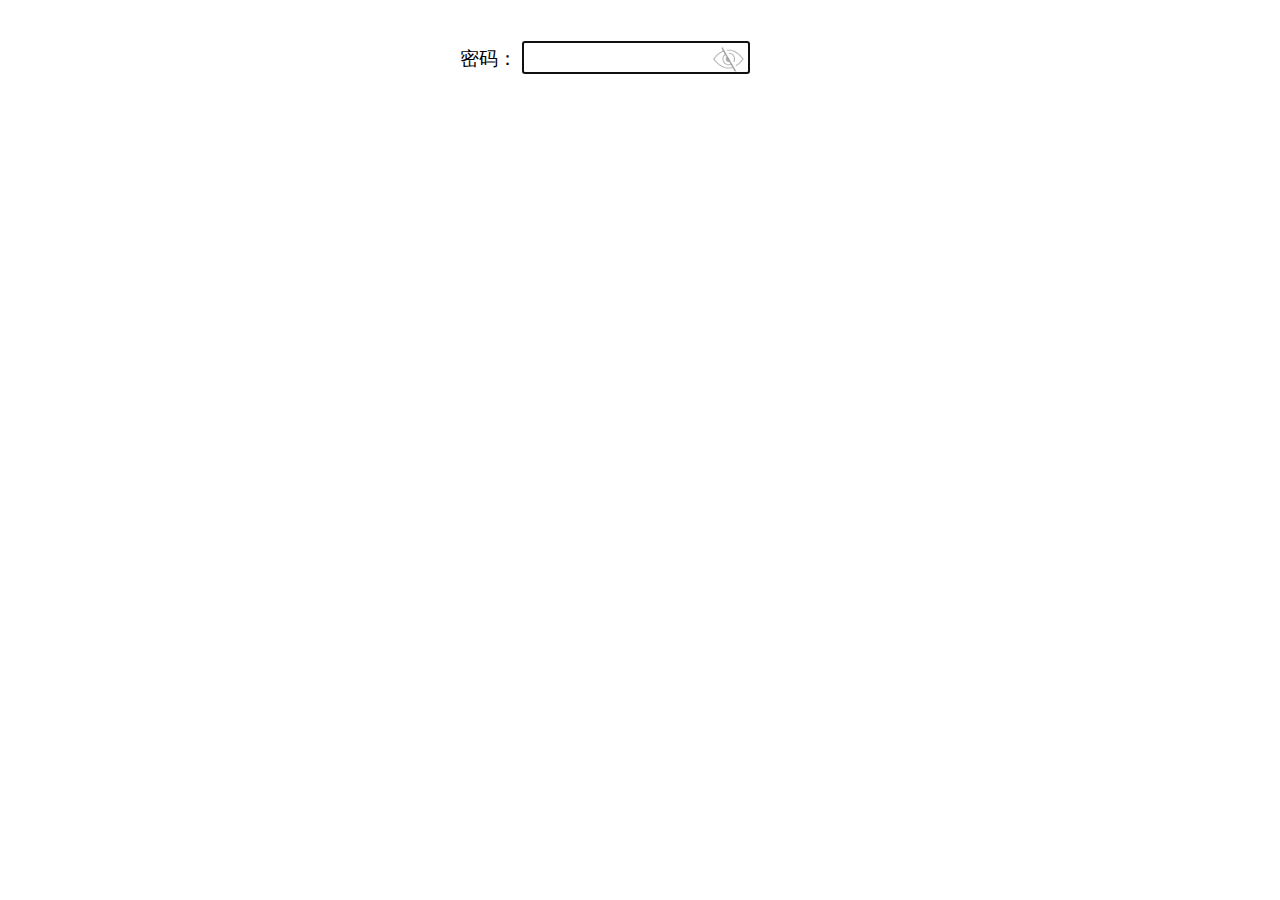
<file: 11-password-visual/index.html>
<!DOCTYPE html>
<html lang="en">
<head>
    <meta charset="UTF-8">
    <meta name="viewport" content="width=device-width, initial-scale=1.0">
    <title>password</title>
    <link rel="stylesheet" href="layout.css">
</head>
<body>
    <div class="main">
        密码：
        <input id="pwd" type="password" autofocus>
        <div id="eye"></div> 
        <input class="pwd-text">
    </div>
</body>
<script src="//apps.bdimg.com/libs/jquery/2.1.4/jquery.min.js"></script>
<script src="main.js"></script>
</html>
</file>
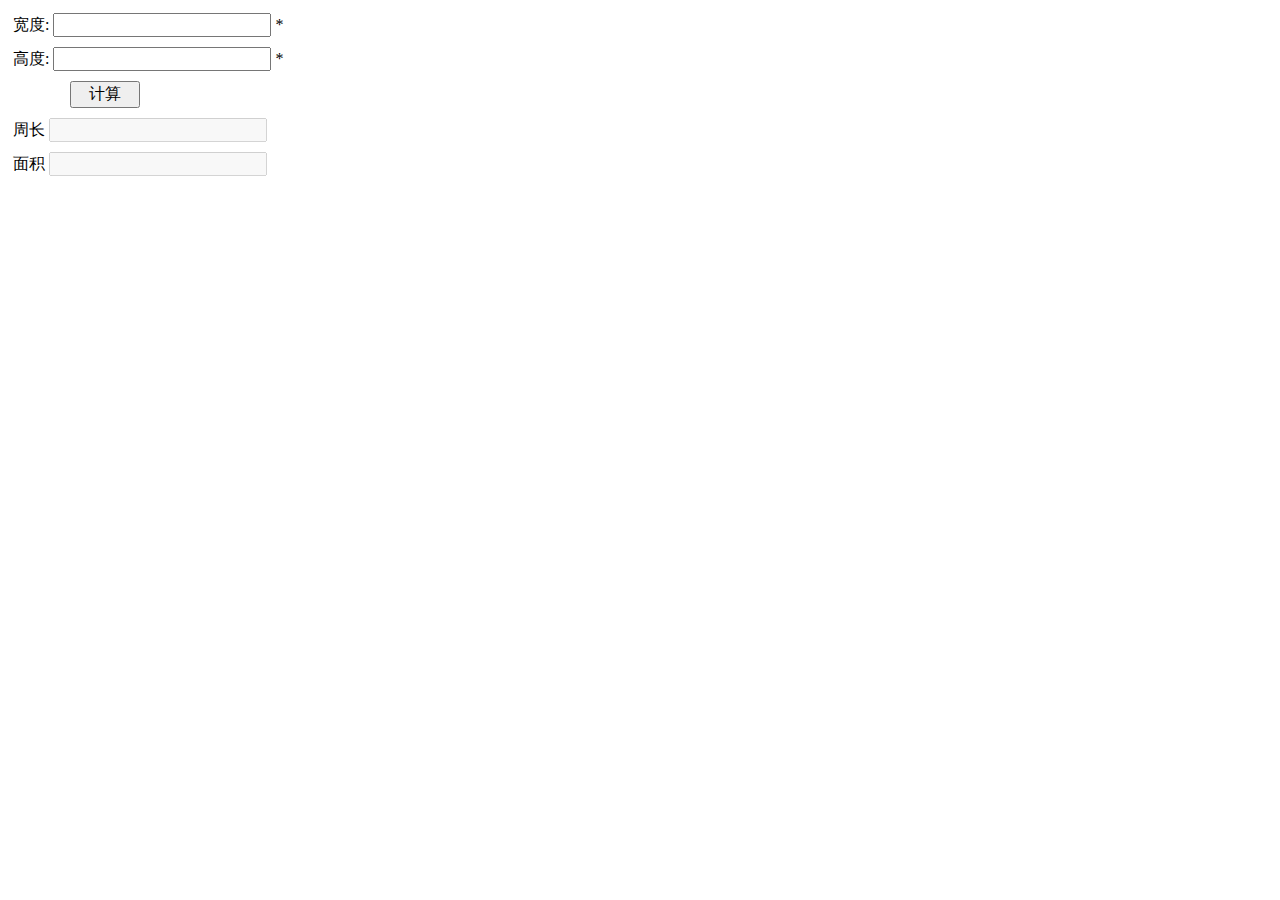
<file: 20-form-validation/index.html>
<!DOCTYPE html>
<html lang="en">
<head>
    <meta charset="UTF-8">
    <meta name="viewport" content="width=device-width, initial-scale=1.0">
    <link rel="stylesheet" href="./rectangle.css">
    <title>Document</title>
</head>
<body>
    <div class="main">
        <label>宽度:</label>
        <input type="text" id="width">
        <span>*</span>
        <br>
        <div id="width-validation-message">
        <label>高度:</label>
        <input type="text" id="height">
        <span>*</span>
        <br>
        <div id="height=validation-message">
        <input type="button" id="calculate" value="计算">
        <br>
        <label>周长</label>
        <input type="text" id="perimeter" disabled>
        <br>
        <label>面积</label>
        <input type="text" id="area" disabled>
    </div>
<script src="//apps.bdimg.com/libs/jquery/2.1.4/jquery.min.js"></script>
<script src="./rectangle.js"></script>
</body>
</html>
</file>
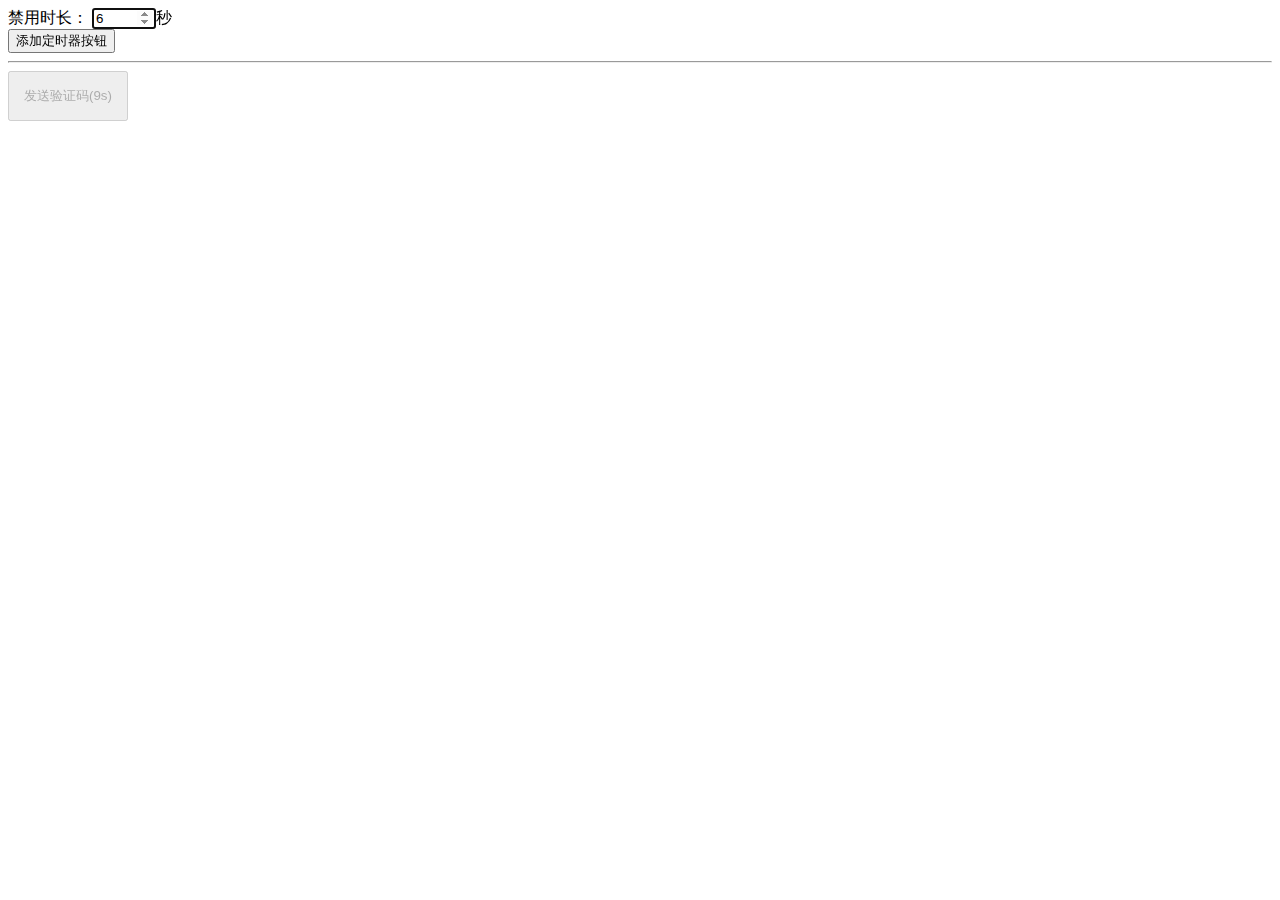
<file: 41-timer-button/index.html>
<!DOCTYPE html>
<html lang="en">
<head>
    <meta charset="UTF-8">
    <meta name="viewport" content="width=device-width, initial-scale=1.0">
    <title>timer button的测试页面</title>
    <link rel="stylesheet" href="./timer-button.css">
</head>
<body>
    <label>禁用时长：</label>
    <input id="number" type="number" min="0" max="100" value="6" autofocus>秒
    <br/>
    <input id="add" type="button" value="添加定时器按钮"/>
    <hr/>
    <div id="main">
        <!-- 定时器按钮 -->
    </div>
    <script src="https://code.jquery.com/jquery-3.1.1.min.js"></script>
    <script src="./timer-button.js"></script>
    <script>
        $(function(){
            var tb1 = new TimerButton();
                tb1.show({
                    num: 9,
                    title: "发送验证码",
                    onClick:function() {
                        alert("短信已发送");
                    }
                })
            var $btnAdd=$('#add');
            $btnAdd.click(function(){
                //$timerButton.show({
                var tb = new TimerButton();
                tb.show({
                    num: Number($('#number').val()),
                    title: "同意",
                    onClick:function() {
                        alert("您终于同意啦");
                    }
                })
                    
                //})
            })
        })
    </script>
</body>
</html>
</file>
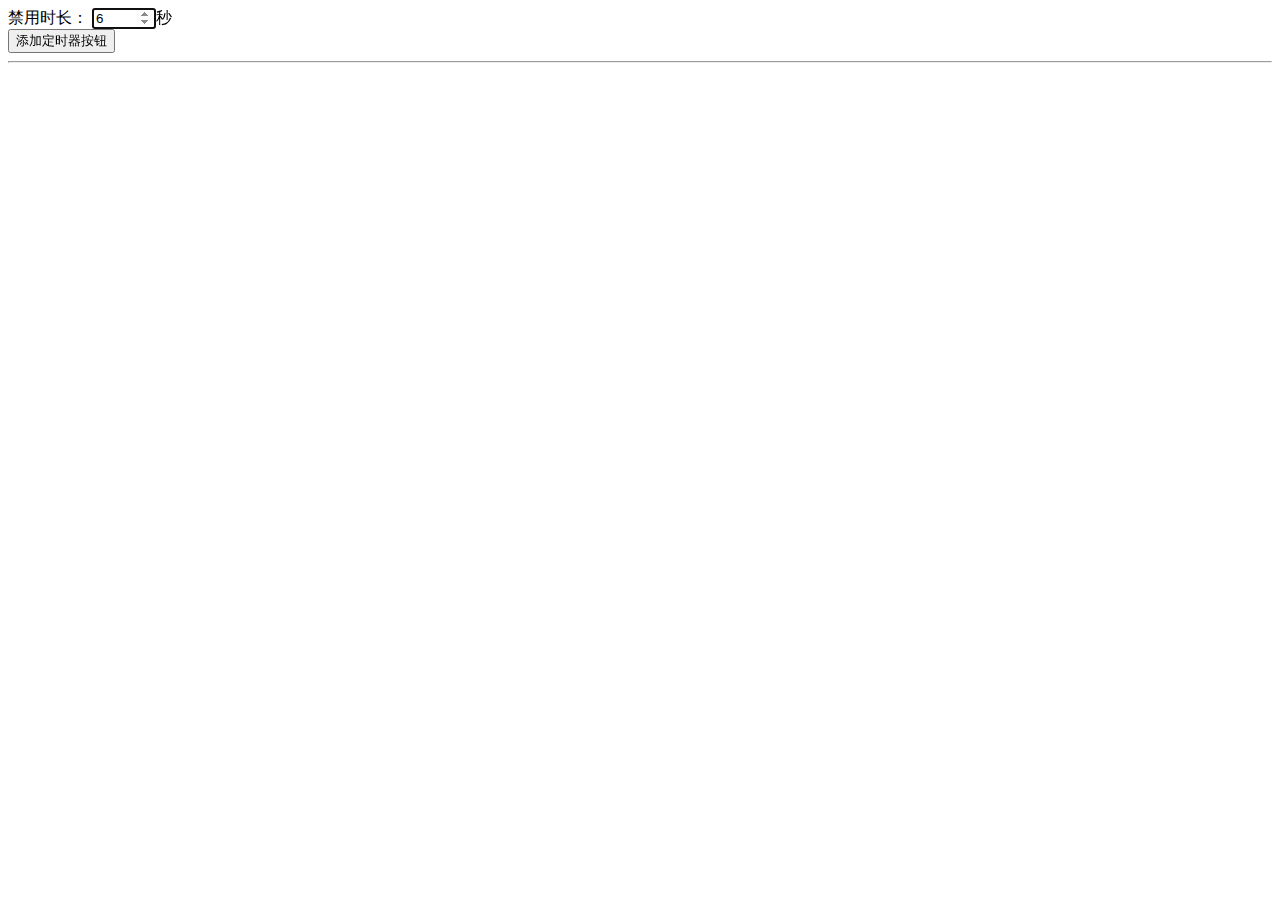
<file: 43-timer-button/index.html>
<!DOCTYPE html>
<html lang="en">
<head>
    <meta charset="UTF-8">
    <meta name="viewport" content="width=device-width, initial-scale=1.0">
    <title>timer button的测试页面</title>
    <link rel="stylesheet" href="./timer-button.css">
</head>
<body>
    <label>禁用时长：</label>
    <input id="number" type="number" min="0" max="100" value="6" autofocus>秒
    <br/>
    <input id="add" type="button" value="添加定时器按钮"/>
    <hr/>
    <div id="main">
        <!-- 定时器按钮 -->
    </div>
    <script src="//apps.bding.com/libs/require.js/2.1.11/require.min.js" data-main='main'></script>
</body>
</html>
</file>
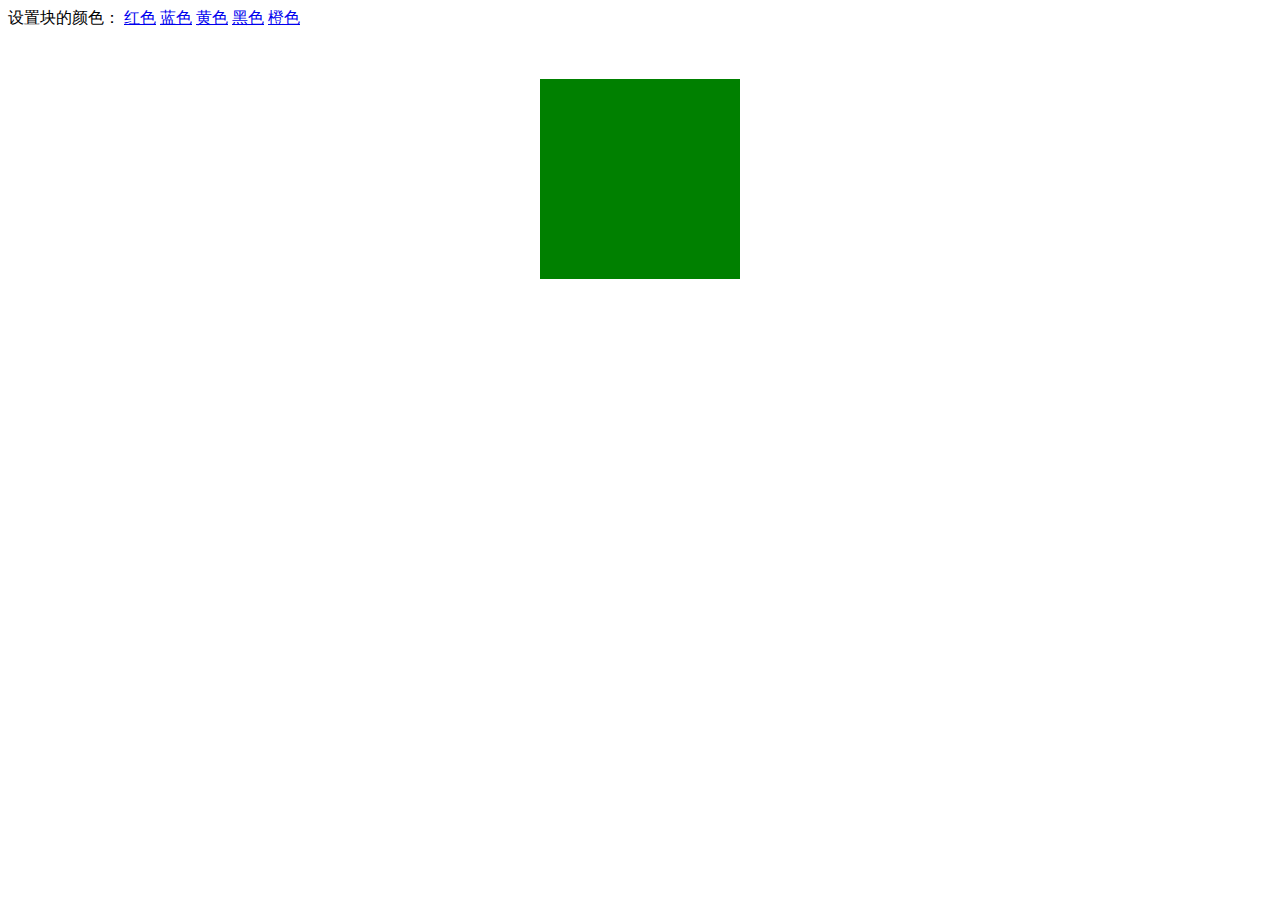
<file: 51-fe-router/index.html>
<!DOCTYPE html>
<html lang="en">
<head>
    <meta charset="UTF-8">
    <link rel='stylesheet' href='./layout.css'>
    <title>前端路由演示</title>
</head>
<body>
    设置块的颜色：
    <a href="#!/red">红色</a>
    <a href="#!/blue">蓝色</a>
    <a href="#!/yellow">黄色</a>
    <a href="#!/black">黑色</a>
    <a href="#!/orange">橙色</a>
    <div class='main'></div>
    <script src="//apps.bdimg.com/libs/jquery/2.1.4/jquery.min.js"></script>
    <script src="./main.js"></script>
</body>
</html>
</file>
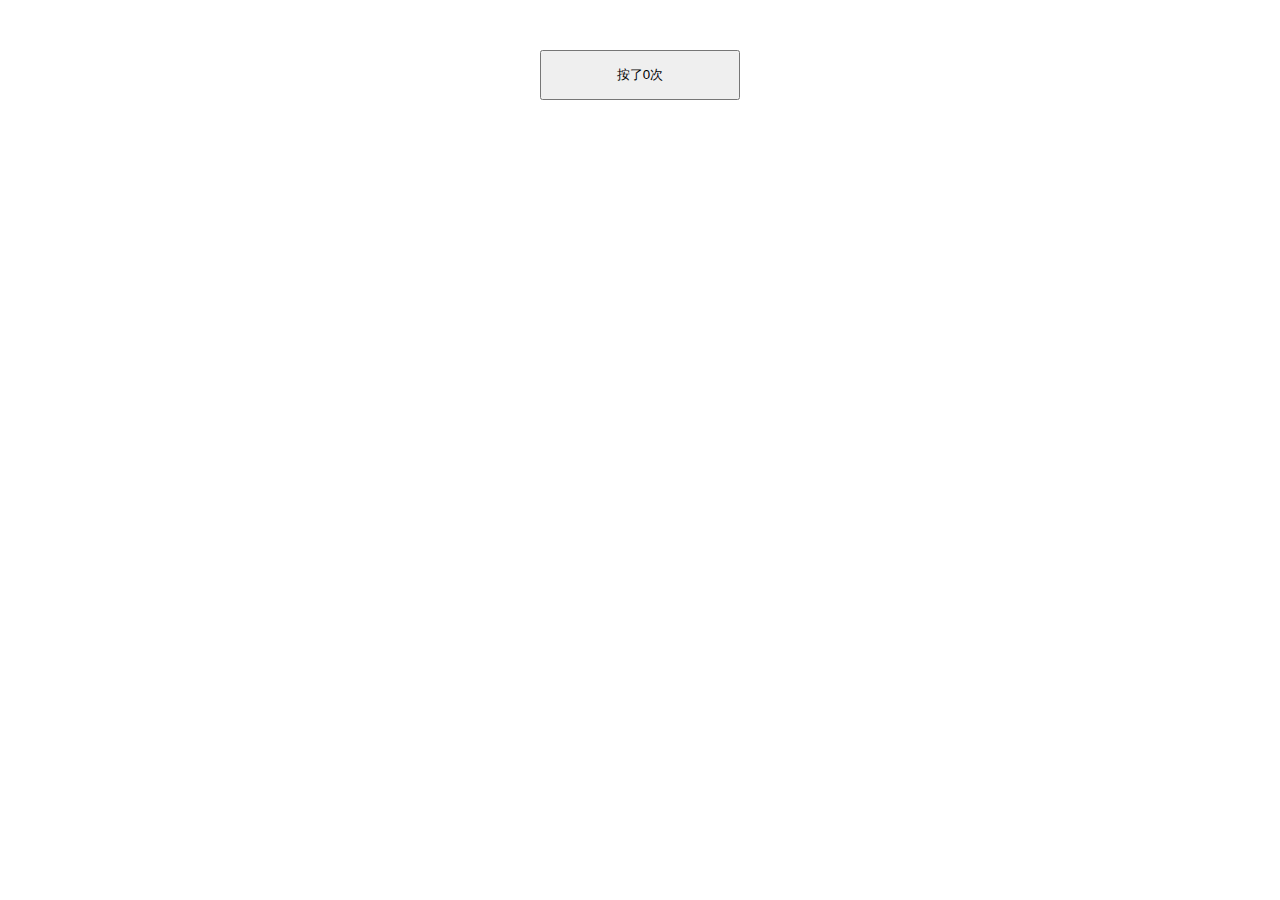
<file: 61-store-clicking/index.html>
<!DOCTYPE html>
<html>
<head>
    <meta charset="utf-8" />
    <title>按钮状态保持</title>
    <link rel="stylesheet" href="./layout.css">
</head>
<body>
    <div id='main'>
        <input type="button">
    </div>
    
<script src="https://code.jquery.com/jquery-3.1.1.min.js"></script>
<script src="./main.js"></script>
</body>
</html>
</file>
<file: 11-password-visual/layout.css>
body {
    font-family: 微软雅黑;
    line-height: 2em;
    margin: 0;
    font-size: 1.2em;
  }
  
  .main {
    width: 360px;
    margin: 20px auto 0;
    padding: 20px 20px;
    position: relative;
  }
  
  .main input {
    font-size: 1.2em;
  }
  
  .main #pwd {
    width: 220px;
    margin: 0;
  }
  
  .main .pwd-text {
    width: 185px;
    height: 27px;
    z-index: -10;
    border: none;
    position: relative;
    left: 65px;
    top: -66px;
  }
  
  .main #eye {
    width: 34px;
    height: 28px;
    background-size: contain;
    position: relative;
    top: -33px;
    left: 251px;
    z-index: 9;
    background-image: url('[data-uri]');
  }
  
  .main #eye:hover {
    background-image: url('[data-uri]');
  }
</file>
<file: 20-form-validation/rectangle.css>
.miaan{
  width:370px;
  margin: 50px auto;
  font-size:1.1em;
}
#calculate{
  width:70px;
  margin-left:62px;
}
input,label{
  margin:5px 0;
  padding-left:5px;
  font-size:1em;
}
span{
  color:'red'
}
</file>
<file: 41-timer-button/timer-button.css>
.timer-button{
    height: 50px;
    width: 120px;
    /* margin: 0 auto; */
    display: block;
}
</file>
<file: 43-timer-button/timer-button.css>
.timer-button{
    height: 50px;
    width: 120px;
    /* margin: 0 auto; */
    display: block;
}
</file>
<file: 51-fe-router/layout.css>
body div{
    margin:0;
    padding:0;
}
.main{
    width:200px;
    height:200px;
    background-color: green;
    margin:50px auto;
}
</file>
<file: 61-store-clicking/layout.css>
html body{
    margin:0;
    padding:0;
    height:100%;
}
#main{
    width:200px;
    height:60px;
    margin:50px auto;
}
input{
    width:200px;
    height:50px;
}
</file>
